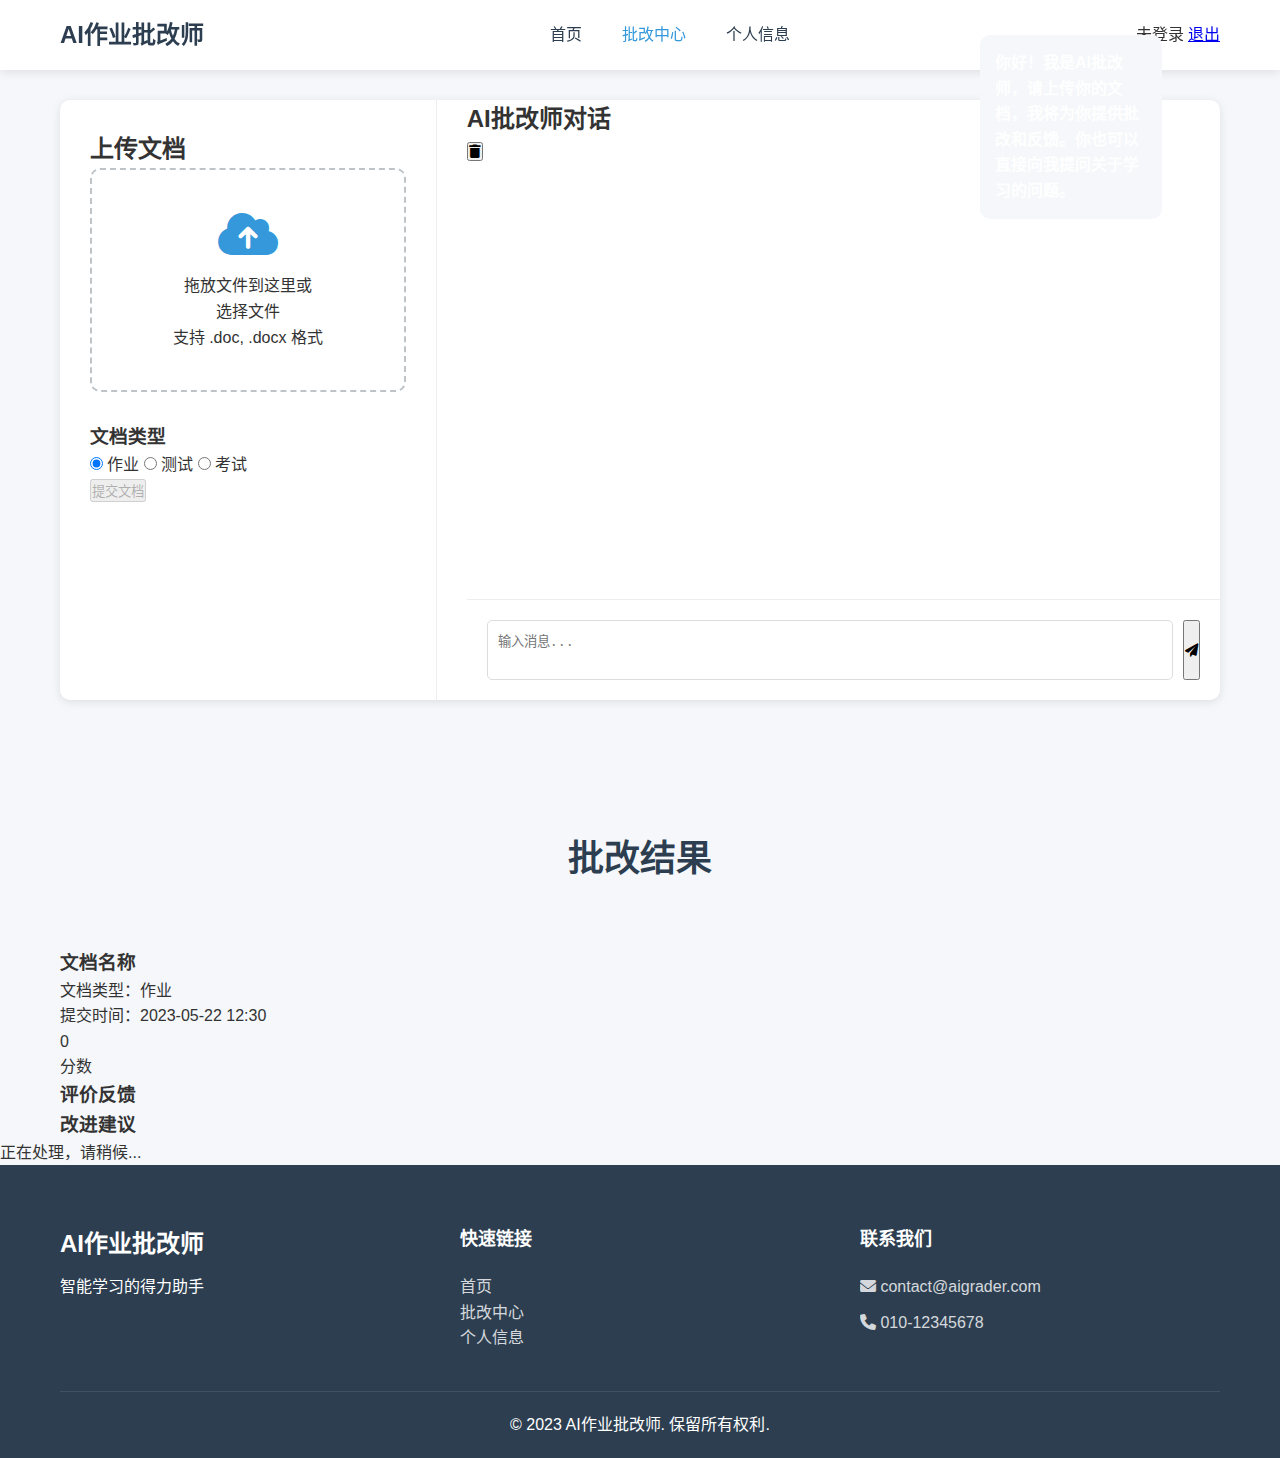
<file: templates/correction.html>
<!DOCTYPE html>
<html lang="zh-CN">
<head>
    <meta charset="UTF-8">
    <meta name="viewport" content="width=device-width, initial-scale=1.0">
    <title>批改中心 - AI作业批改师</title>
    <link rel="stylesheet" href="../static/css/style.css">
    <link rel="stylesheet" href="https://cdnjs.cloudflare.com/ajax/libs/font-awesome/6.0.0-beta3/css/all.min.css">
</head>
<body>
    <header class="header">
        <div class="container">
            <div class="logo">
                <h1>AI作业批改师</h1>
            </div>
            <nav class="nav">
                <ul>
                    <li><a href="index.html">首页</a></li>
                    <li><a href="correction.html" class="active">批改中心</a></li>
                    <li><a href="profile.html">个人信息</a></li>
                </ul>
            </nav>
            <div class="user-info" id="userInfoHeader">
                <span id="userNameDisplay">未登录</span>
                <a href="#" id="logoutBtn" class="logout-btn">退出</a>
            </div>
        </div>
    </header>

    <section class="correction-section">
        <div class="container">
            <div class="correction-container">
                <div class="upload-area">
                    <h2>上传文档</h2>
                    <div class="upload-box" id="uploadBox">
                        <i class="fas fa-cloud-upload-alt"></i>
                        <p>拖放文件到这里或</p>
                        <label for="fileUpload" class="upload-btn">选择文件</label>
                        <input type="file" id="fileUpload" accept=".doc,.docx" hidden>
                        <p class="file-info" id="fileInfo">支持 .doc, .docx 格式</p>
                    </div>
                    <div class="document-type">
                        <h3>文档类型</h3>
                        <div class="radio-group">
                            <label class="radio-label">
                                <input type="radio" name="docType" value="homework" checked>
                                <span>作业</span>
                            </label>
                            <label class="radio-label">
                                <input type="radio" name="docType" value="test">
                                <span>测试</span>
                            </label>
                            <label class="radio-label">
                                <input type="radio" name="docType" value="exam">
                                <span>考试</span>
                            </label>
                        </div>
                    </div>
                    <button id="submitDocBtn" class="submit-doc-btn" disabled>提交文档</button>
                </div>
                
                <div class="chat-area">
                    <div class="chat-header">
                        <h2>AI批改师对话</h2>
                        <div class="chat-actions">
                            <button id="clearChatBtn" class="clear-chat-btn"><i class="fas fa-trash"></i></button>
                        </div>
                    </div>
                    <div class="chat-messages" id="chatMessages">
                        <div class="message ai-message">
                            <div class="message-content">
                                <p>你好！我是AI批改师，请上传你的文档，我将为你提供批改和反馈。你也可以直接向我提问关于学习的问题。</p>
                            </div>
                        </div>
                        <!-- 消息将动态添加到这里 -->
                    </div>
                    <div class="chat-input">
                        <textarea id="messageInput" placeholder="输入消息..."></textarea>
                        <button id="sendMessageBtn"><i class="fas fa-paper-plane"></i></button>
                    </div>
                </div>
            </div>
        </div>
    </section>

    <section class="correction-results" id="correctionResults">
        <div class="container">
            <h2 class="section-title">批改结果</h2>
            <div class="results-container hidden" id="resultsContainer">
                <div class="result-header">
                    <div class="result-info">
                        <h3 id="resultDocName">文档名称</h3>
                        <p id="resultDocType">文档类型：作业</p>
                        <p id="resultSubmitTime">提交时间：2023-05-22 12:30</p>
                    </div>
                    <div class="result-score">
                        <div class="score-circle">
                            <span id="resultScore">0</span>
                        </div>
                        <p>分数</p>
                    </div>
                </div>
                <div class="result-content">
                    <h3>评价反馈</h3>
                    <div class="feedback-content" id="feedbackContent">
                        <!-- 评价反馈将在这里显示 -->
                    </div>
                </div>
                <div class="result-suggestions">
                    <h3>改进建议</h3>
                    <ul id="suggestionsList">
                        <!-- 改进建议将在这里显示 -->
                    </ul>
                </div>
            </div>
        </div>
    </section>

    <div class="loading-overlay" id="loadingOverlay">
        <div class="loading-spinner"></div>
        <p>正在处理，请稍候...</p>
    </div>

    <footer class="footer">
        <div class="container">
            <div class="footer-content">
                <div class="footer-logo">
                    <h2>AI作业批改师</h2>
                    <p>智能学习的得力助手</p>
                </div>
                <div class="footer-links">
                    <h3>快速链接</h3>
                    <ul>
                        <li><a href="index.html">首页</a></li>
                        <li><a href="correction.html">批改中心</a></li>
                        <li><a href="profile.html">个人信息</a></li>
                    </ul>
                </div>
                <div class="footer-contact">
                    <h3>联系我们</h3>
                    <p><i class="fas fa-envelope"></i> contact@aigrader.com</p>
                    <p><i class="fas fa-phone"></i> 010-12345678</p>
                </div>
            </div>
            <div class="footer-bottom">
                <p>&copy; 2023 AI作业批改师. 保留所有权利.</p>
            </div>
        </div>
    </footer>

    <script src="../static/js/correction.js"></script>
</body>
</html>
</file>
<file: static/css/style.css>
/* 全局样式重置 */
* {
    margin: 0;
    padding: 0;
    box-sizing: border-box;
}

body {
    font-family: 'PingFang SC', 'Microsoft YaHei', sans-serif;
    line-height: 1.6;
    color: #333;
    background-color: #f5f7fa;
}

.container {
    max-width: 1200px;
    margin: 0 auto;
    padding: 0 20px;
}

/* 头部导航栏 */
.header {
    background-color: #fff;
    box-shadow: 0 2px 10px rgba(0, 0, 0, 0.1);
    position: fixed;
    width: 100%;
    top: 0;
    z-index: 1000;
}

.header .container {
    display: flex;
    justify-content: space-between;
    align-items: center;
    height: 70px;
}

.logo h1 {
    font-size: 24px;
    color: #2c3e50;
    font-weight: bold;
}

.nav ul {
    display: flex;
    list-style: none;
}

.nav li {
    margin: 0 20px;
}

.nav a {
    text-decoration: none;
    color: #2c3e50;
    font-weight: 500;
    transition: color 0.3s;
}

.nav a:hover,
.nav a.active {
    color: #3498db;
}

/* 按钮样式 */
.btn {
    display: inline-block;
    padding: 10px 20px;
    border-radius: 5px;
    font-weight: 500;
    text-decoration: none;
    transition: all 0.3s;
    cursor: pointer;
    border: none;
}

.btn-primary {
    background-color: #3498db;
    color: #fff;
}

.btn-primary:hover {
    background-color: #2980b9;
}

.btn-secondary {
    background-color: #ecf0f1;
    color: #2c3e50;
}

.btn-secondary:hover {
    background-color: #bdc3c7;
}

/* 首页样式 */
.hero {
    padding: 120px 0 80px;
    background: linear-gradient(135deg, #3498db, #2980b9);
    color: #fff;
    text-align: center;
}

.hero-content {
    max-width: 800px;
    margin: 0 auto;
}

.hero h2 {
    font-size: 48px;
    margin-bottom: 20px;
}

.hero p {
    font-size: 20px;
    margin-bottom: 40px;
    opacity: 0.9;
}

.features {
    padding: 80px 0;
    background-color: #fff;
}

.section-title {
    text-align: center;
    font-size: 36px;
    margin-bottom: 60px;
    color: #2c3e50;
}

.feature-grid {
    display: grid;
    grid-template-columns: repeat(auto-fit, minmax(250px, 1fr));
    gap: 30px;
    margin-top: 40px;
}

.feature-card {
    background: #fff;
    padding: 30px;
    border-radius: 10px;
    box-shadow: 0 4px 6px rgba(0, 0, 0, 0.1);
    text-align: center;
    transition: transform 0.3s;
}

.feature-card:hover {
    transform: translateY(-5px);
}

.feature-icon {
    font-size: 40px;
    color: #3498db;
    margin-bottom: 20px;
}

/* 批改页面样式 */
.correction-section {
    padding: 100px 0 60px;
    min-height: calc(100vh - 70px);
}

.correction-container {
    display: grid;
    grid-template-columns: 1fr 2fr;
    gap: 30px;
    background: #fff;
    border-radius: 10px;
    box-shadow: 0 2px 10px rgba(0, 0, 0, 0.1);
    overflow: hidden;
}

.upload-area {
    padding: 30px;
    border-right: 1px solid #eee;
}

.upload-box {
    border: 2px dashed #bdc3c7;
    border-radius: 10px;
    padding: 40px;
    text-align: center;
    cursor: pointer;
    transition: all 0.3s;
    margin-bottom: 30px;
}

.upload-box:hover {
    border-color: #3498db;
}

.upload-box i {
    font-size: 48px;
    color: #3498db;
    margin-bottom: 15px;
}

.chat-area {
    display: flex;
    flex-direction: column;
    height: 600px;
}

.chat-messages {
    flex: 1;
    overflow-y: auto;
    padding: 20px;
}

.message {
    margin-bottom: 20px;
    display: flex;
    align-items: flex-start;
}

.message.user-message {
    flex-direction: row-reverse;
}

.message-content {
    background: #f5f7fa;
    padding: 15px;
    border-radius: 10px;
    max-width: 70%;
}

.user-message .message-content {
    background: #3498db;
    color: #fff;
}

.chat-input {
    display: flex;
    padding: 20px;
    border-top: 1px solid #eee;
}

.chat-input textarea {
    flex: 1;
    padding: 10px;
    border: 1px solid #ddd;
    border-radius: 5px;
    resize: none;
    height: 60px;
    margin-right: 10px;
}

/* 个人信息页面样式 */
.profile-section {
    padding: 100px 0 60px;
    min-height: calc(100vh - 70px);
}

.profile-container {
    display: grid;
    grid-template-columns: 300px 1fr;
    gap: 30px;
}

.profile-sidebar {
    background: #fff;
    padding: 30px;
    border-radius: 10px;
    box-shadow: 0 2px 10px rgba(0, 0, 0, 0.1);
    height: fit-content;
}

.profile-avatar {
    text-align: center;
    margin-bottom: 20px;
}

.profile-avatar i {
    font-size: 80px;
    color: #3498db;
}

.profile-info {
    text-align: center;
    margin-bottom: 30px;
}

.profile-menu ul {
    list-style: none;
}

.profile-menu li {
    padding: 15px;
    cursor: pointer;
    transition: all 0.3s;
    border-radius: 5px;
    margin-bottom: 5px;
}

.profile-menu li:hover,
.profile-menu li.active {
    background: #f5f7fa;
    color: #3498db;
}

.profile-menu i {
    margin-right: 10px;
}

.profile-content {
    background: #fff;
    padding: 30px;
    border-radius: 10px;
    box-shadow: 0 2px 10px rgba(0, 0, 0, 0.1);
}

.profile-tab {
    display: none;
}

.profile-tab.active {
    display: block;
}

/* 统计卡片样式 */
.overview-stats {
    display: grid;
    grid-template-columns: repeat(auto-fit, minmax(200px, 1fr));
    gap: 20px;
    margin-bottom: 40px;
}

.stat-card {
    background: #f8f9fa;
    padding: 20px;
    border-radius: 10px;
    display: flex;
    align-items: center;
    transition: transform 0.3s;
}

.stat-card:hover {
    transform: translateY(-5px);
}

.stat-icon {
    font-size: 30px;
    color: #3498db;
    margin-right: 15px;
}

/* 表格样式 */
.submission-table {
    width: 100%;
    border-collapse: collapse;
    margin-top: 20px;
}

.submission-table th,
.submission-table td {
    padding: 12px;
    text-align: left;
    border-bottom: 1px solid #eee;
}

.submission-table th {
    background: #f8f9fa;
    font-weight: 600;
}

/* 模态框样式 */
.modal {
    display: none;
    position: fixed;
    top: 0;
    left: 0;
    width: 100%;
    height: 100%;
    background: rgba(0, 0, 0, 0.5);
    z-index: 1000;
}

.modal-content {
    background: #fff;
    width: 90%;
    max-width: 500px;
    margin: 100px auto;
    padding: 30px;
    border-radius: 10px;
    position: relative;
}

.close-btn {
    position: absolute;
    right: 20px;
    top: 20px;
    font-size: 24px;
    cursor: pointer;
    color: #666;
}

/* 表单样式 */
.form-group {
    margin-bottom: 20px;
}

.form-group label {
    display: block;
    margin-bottom: 8px;
    font-weight: 500;
}

.form-group input {
    width: 100%;
    padding: 10px;
    border: 1px solid #ddd;
    border-radius: 5px;
    font-size: 16px;
}

/* 页脚样式 */
.footer {
    background: #2c3e50;
    color: #fff;
    padding: 60px 0 20px;
}

.footer-content {
    display: grid;
    grid-template-columns: repeat(auto-fit, minmax(250px, 1fr));
    gap: 40px;
    margin-bottom: 40px;
}

.footer-logo h2 {
    font-size: 24px;
    margin-bottom: 10px;
}

.footer-links h3,
.footer-contact h3 {
    font-size: 18px;
    margin-bottom: 20px;
}

.footer-links ul {
    list-style: none;
}

.footer-links a {
    color: #fff;
    text-decoration: none;
    opacity: 0.8;
    transition: opacity 0.3s;
}

.footer-links a:hover {
    opacity: 1;
}

.footer-contact p {
    margin-bottom: 10px;
    opacity: 0.8;
}

.footer-bottom {
    text-align: center;
    padding-top: 20px;
    border-top: 1px solid rgba(255, 255, 255, 0.1);
}

/* 消息样式 */
.message {
    position: fixed;
    top: 20px;
    right: 20px;
    padding: 15px 20px;
    border-radius: 5px;
    color: white;
    font-weight: bold;
    z-index: 10000;
    max-width: 300px;
    word-wrap: break-word;
}

.message.success {
    background-color: #4CAF50;
}

.message.error {
    background-color: #f44336;
}

.message.info {
    background-color: #2196F3;
}

/* 错误输入样式 */
.error {
    border-color: #f44336 !important;
    box-shadow: 0 0 5px rgba(244, 67, 54, 0.3);
}

.error-message {
    color: #f44336;
    font-size: 0.9rem;
    margin-top: 5px;
    display: block;
}

.no-data {
    text-align: center;
    color: #666;
    padding: 20px;
    font-style: italic;
}

/* 趋势图表样式 */
.trends-list {
    padding: 20px;
}

.trend-item {
    display: flex;
    justify-content: space-between;
    padding: 10px 0;
    border-bottom: 1px solid #eee;
}

.trend-item:last-child {
    border-bottom: none;
}

.month {
    font-weight: bold;
}

.score {
    color: #4CAF50;
    font-weight: bold;
}

/* 分布图表样式 */
.distribution-list {
    padding: 20px;
}

.distribution-item {
    display: flex;
    justify-content: space-between;
    align-items: center;
    padding: 10px 0;
    border-bottom: 1px solid #eee;
}

.distribution-item:last-child {
    border-bottom: none;
}

.type {
    font-weight: bold;
    flex: 1;
}

.count {
    margin: 0 20px;
    color: #666;
}

.percentage {
    color: #4CAF50;
    font-weight: bold;
}

/* 响应式设计 */
@media (max-width: 768px) {
    .header .container {
        flex-direction: column;
        height: auto;
        padding: 20px;
    }

    .nav ul {
        flex-direction: column;
        text-align: center;
    }

    .nav li {
        margin: 10px 0;
    }

    .correction-container,
    .profile-container {
        grid-template-columns: 1fr;
    }

    .hero {
        padding: 100px 0 60px;
    }

    .hero h2 {
        font-size: 36px;
    }

    .hero p {
        font-size: 18px;
    }

    .feature-grid {
        grid-template-columns: 1fr;
    }
    
    .message {
        right: 10px;
        left: 10px;
        max-width: none;
    }
}
</file>
